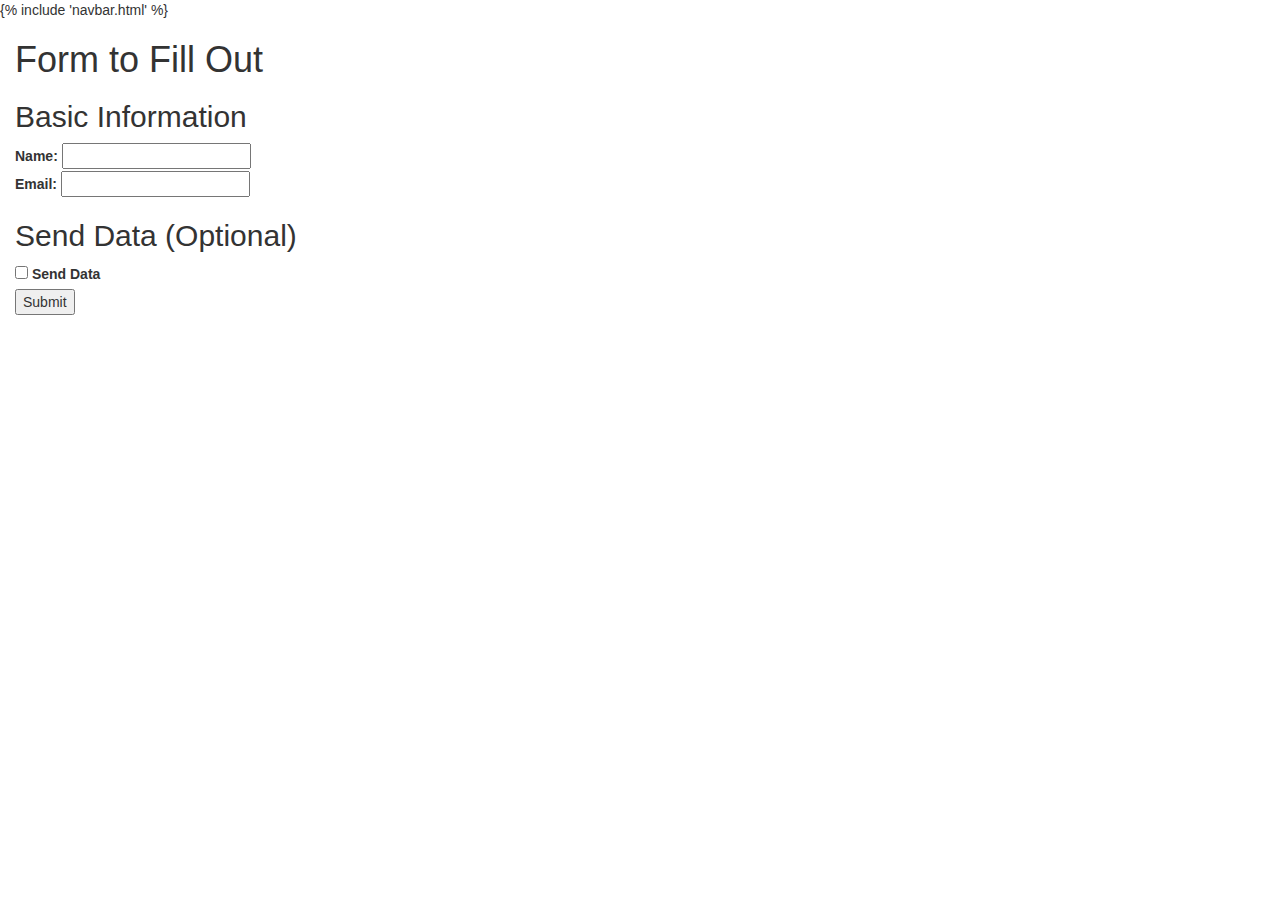
<file: templates/api_test.html>
<!DOCTYPE html>
<html>
<head>
    <title>Bootstrap Example</title>
    <meta charset="utf-8">
    <meta name="viewport" content="width=device-width, initial-scale=1">
    <link rel="stylesheet" href="https://maxcdn.bootstrapcdn.com/bootstrap/3.4.1/css/bootstrap.min.css">
    <script src="https://ajax.googleapis.com/ajax/libs/jquery/3.6.4/jquery.min.js"></script>
    <script src="https://maxcdn.bootstrapcdn.com/bootstrap/3.4.1/js/bootstrap.min.js"></script>
    <!-- <style>
        /* Add a gray background color and some padding to the footer */
        footer {
        background-color: #f2f2f2;
        padding: 25px;
        }
    
        .carousel-inner img {
        width: 100%; /* Set width to 100% */
        min-height: 200px;
        }
    
        /* Hide the carousel text when the screen is less than 600 pixels wide */
        @media (max-width: 600px) {
        .carousel-caption {
            display: none; 
        }
        }
    </style> -->
    </head>
<body>
    {% include 'navbar.html' %} 

    <div class="container-fluid">
        <h1>Form to Fill Out</h1>
        <form action="/submit" method="POST">
            <!-- Basic Information -->
            <h2>Basic Information</h2>
            <label for="name">Name:</label>
            <input type="text" id="name" name="name" required><br>

            <label for="email">Email:</label>
            <input type="email" id="email" name="email" required><br>

            <!-- Optional Section: Send Data -->
            <h2>Send Data (Optional)</h2>
            <input type="checkbox" id="sendData" name="sendData">
            <label for="sendData">Send Data</label><br>

            <!-- Optional Fields (Initially Hidden) -->
            <div id="optionalFields" style="display:none;">
                <label for="subject">Subject:</label>
                <input type="text" id="subject" name="subject"><br>

                <label for="message">Message:</label>
                <textarea id="message" name="message" rows="4" cols="50"></textarea><br>
            </div>

            <input type="submit" value="Submit">
        </form>
    </div>

    <script>
        // Toggle visibility of optional section based on the "Send Data" checkbox
        const sendDataCheckbox = document.getElementById("sendData");
        const optionalFields = document.getElementById("optionalFields");

        sendDataCheckbox.addEventListener("change", function() {
            optionalFields.style.display = sendDataCheckbox.checked ? "block" : "none";
        });
    </script>
</body>
</html>
</file>
